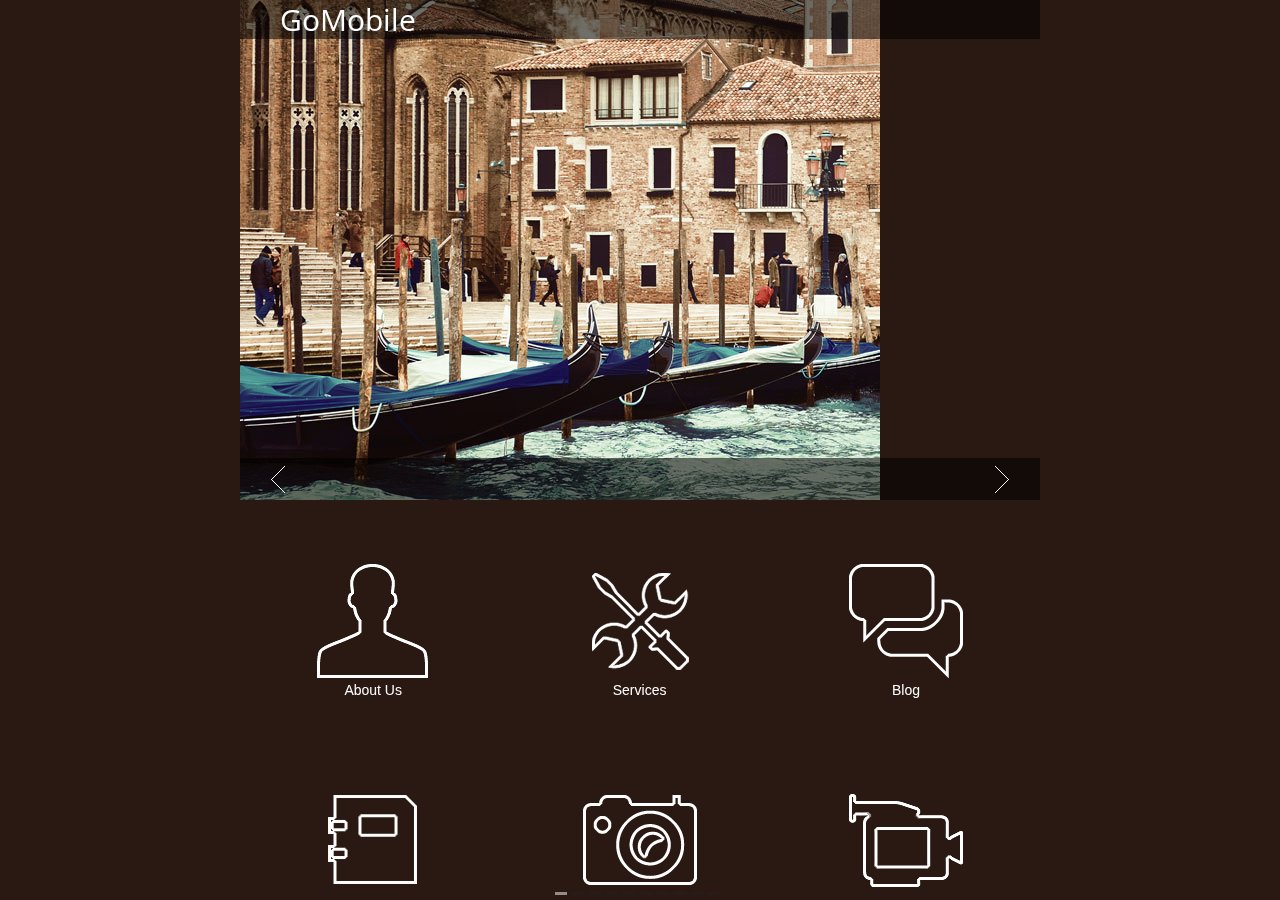
<file: index_slider.html>
<!DOCTYPE html PUBLIC "-//W3C//DTD XHTML 1.0 Transitional//EN" "http://www.w3.org/TR/xhtml1/DTD/xhtml1-transitional.dtd">
<html xmlns="http://www.w3.org/1999/xhtml">

<!-- Mirrored from famousthemes.com/gomobile/index_slider.html by HTTrack Website Copier/3.x [XR&CO'2013], Fri, 06 Mar 2015 13:33:56 GMT -->
<head>
<meta http-equiv="Content-Type" content="text/html; charset=utf-8" />
<meta name="viewport" content="width=device-width, initial-scale=1, maximum-scale=1" />
<meta name="apple-mobile-web-app-capable" content="yes" />
<meta name="apple-mobile-web-app-status-bar-style" content="black" />
<link rel="apple-touch-icon" href="images/apple-touch-icon.png" />
<link rel="apple-touch-startup-image" href="images/apple-touch-startup-image-320x460.png" />
<meta name="author" content="FamousThemes" />
<meta name="description" content="GoMobile - A next generation web app theme" />
<meta name="keywords" content="mobile web app, mobile template, mobile design, mobile app design, mobile app theme, mobile wordpress theme, my mobile app" />
<title>GoMobile - A next generation web app theme</title>
<link type="text/css" rel="stylesheet" href="css/style.css"/>
<link type="text/css" rel="stylesheet" href="colors/slider/slider.css"/>
<link type="text/css" rel="stylesheet" href="css/idangerous.swiper.css"/>
<link type="text/css" rel="stylesheet" href="css/swipebox.css"/>
<link href='http://fonts.googleapis.com/css?family=Open+Sans:300' rel='stylesheet' type='text/css'/>
<script type="text/javascript" src="js/jquery-1.10.1.min.js"></script>
<script src="js/jquery.validate.min.js" type="text/javascript"></script>
</head>
<body>
  <div id="header">
      <div class="gohome radius20"><a href="#"><img src="images/icons_contour/home.png" alt="" title="" /></a></div>
      <div class="gomenu radius20"><a href="#" onclick="swiperParent.swipeTo(9);"><img src="images/icons_contour/contact.png" alt="" title="" /></a></div>
  </div>
  <div class="swiper-container swiper-parent">
    <div class="swiper-wrapper">
    
      <!--Menu page-->
      <div class="swiper-slide sliderbg_menu">
          <div class="swiper-container swiper-nested">
                   <div class="swiper-wrapper">
                        <div class="swiper-slide">
                                  <div class="slide-inner">
                                        
                                        <div class="logo"><a href="#">GoMobile</a></div>
                                        
                                        <div class="flexslider">
                                        <ul class="slides">
                                            <li><img src="colors/slider/images/slide1.jpg" alt="" title=""/></li>
                                            <li><img src="colors/slider/images/slide2.jpg" alt="" title=""/></li>
                                            <li><img src="colors/slider/images/slide3.jpg" alt="" title=""/></li>
                                        </ul>
                                      </div>
                                        
                                        <div class="menu">
                                        <ul>
                                        <li><a href="#" onclick="swiperParent.swipeTo(1);"><img src="images/icons_contour/about.png" alt="" title="" /><span>About Us</span></a></li>
                                        <li><a href="#" onclick="swiperParent.swipeTo(2);"><img src="images/icons_contour/tools.png" alt="" title="" /><span>Services</span></a></li>
                                        <li><a href="#" onclick="swiperParent.swipeTo(3);"><img src="images/icons_contour/blog.png" alt="" title="" /><span>Blog</span></a></li>
                                        <li><a href="#" onclick="swiperParent.swipeTo(4);"><img src="images/icons_contour/docs.png" alt="" title="" /><span>Portfolio</span></a></li>
                                        <li><a href="#" onclick="swiperParent.swipeTo(5);"><img src="images/icons_contour/photos.png" alt="" title="" /><span>Gallery</span></a></li>
                                        <li><a href="#" onclick="swiperParent.swipeTo(6);"><img src="images/icons_contour/videos.png" alt="" title="" /><span>Videos</span></a></li>
                                        <li><a href="#" onclick="swiperParent.swipeTo(7);"><img src="images/icons_contour/clients.png" alt="" title="" /><span>Clients</span></a></li>
                                        <li><a href="#" onclick="swiperParent.swipeTo(8);"><img src="images/icons_contour/twitter.png" alt="" title="" /><span>Twitter</span></a></li>
                                        <li><a href="#" onclick="swiperParent.swipeTo(9);"><img src="images/icons_contour/contact.png" alt="" title="" /><span>Contact</span></a></li>
                                        </ul>
                                        <div class="clearfix"></div>
                                        </div>
                                 </div>
                         </div>
                   </div>
                  <div class="swiper-scrollbar"></div>
          </div> 
      </div>
      
      <!--Page 1 content-->
      <div class="swiper-slide sliderbg">
      <div class="swiper-container swiper-nested">
               <div class="swiper-wrapper">
                    <div class="swiper-slide">
                              <div class="slide-inner">
                                        <div class="pages_container">
                                        <h2 class="page_title">About Us</h2>
                                        <div class="image_single"><img src="images/page_photo.jpg" alt="" title="" border="0" /></div>
                                        <div class="image_caption yellow yellow_borderbottom">Image title</div>
                                        <h3>Imagination is our power</h3>
                                        <blockquote>Design is the fundamental soul of a human-made creation that ends up expressing itself in successive outer layers of the product or service. <span class="quote_author">-Steve Jobs</span></blockquote>
                                        
                                        <h3>Just a simple listing</h3>
                                        <ul class="listing">
                                        <li>Proin dignissim risus ut quam aliquam dignissim.</li>
                                        <li>Nunc erat eros, cursus et commodo vitae, pulvinar ac libero.</li>
                                        <li>In erat elit, bibendum vitae commodo vitae, bibendum non justo.</li>
                                        </ul>
                                        <h3>A more detailed listing</h3>
                                        <ul class="listing_detailed">
                                        <li><a href="#">Proin dignissim risus</a></li>
                                        <li><a href="#">Nunc erat eros, cursus et</a></li>
                                        <li><a href="#">In erat elit, bibendum</a></li>
                                        </ul>
                                        
                                        <h2>Toggle styles</h2>
        
                                        <div class="toogle_wrap">
                                            <div class="trigger"><a href="#">toggle with text</a></div>
                                
                                            <div class="toggle_container">
                                            <p>
                                        Lorem ipsum <a href="#">dolor sit amet</a>, consectetur adipisicing elit, sed do eiusmod tempor incididunt ut labore et dolore magna aliqua. Ut enim ad minim veniam, quis nostrud exercitation ullamco laboris nisi ut aliquip ex ea commodo consequat.
                                            </p>
                                            </div>
                                        </div>
        
                                        <div class="toogle_wrap">
                                            <div class="trigger"><a href="#">toggle with lists</a></div>
                                
                                            <div class="toggle_container">
                                            <ul class="listing_detailed">
                                            <li>Consectetur adipisicing elit sed</li>
                                            <li>Sed do eiusmod tempor incididunt</li>
                                            <li>Ut enim ad minim veniam</li>
                                            </ul>
                                            </div>
                                        </div> 
        
                                        <h2>Some flexible <span class="tag">tabs</span></h2>
                                        
                                        <ul id="tabsmenu" class="tabsmenu">
                                            <li class="active"><a href="#tab1">Text tab</a></li>
                                            <li><a href="#tab2">Listing tab</a></li>
                                            <li><a href="#tab3">Quote tab</a></li>
                                        </ul>
                                        <div id="tab1" class="tabcontent">
                                            <h4>Simple text title</h4>
                                            <p>
                                        Lorem ipsum dolor sit amet, consectetur adipisicing elit, sed do eiusmod tempor incididunt ut labore et dolore magna aliqua. Ut enim ad minim veniam, quis nostrud exercitation ullamco laboris nisi ut aliquip ex ea commodo consequat.
                                            </p>
                                        </div>
                                        <div id="tab2" class="tabcontent">
                                            <h4>Listing title</h4>
                                            <ul class="listing">
                                            <li>Consectetur adipisicing elit sed</li>
                                            <li>Sed do eiusmod tempor incididunt</li>
                                            <li>Ut enim ad minim veniam</li>
                                            </ul>
                                        </div>
                                
                                        <div id="tab3" class="tabcontent">
                                            <h4>Quote title</h4>
                                            <blockquote>Design is the fundamental soul of a human-made creation that ends up expressing itself in successive outer layers of the product or service. <span class="quote_author">-Steve Jobs</span></blockquote>
                                        </div>       
                                        
                                        <h2>Some buttons styles</h2>
                                        <a href="#" class="button_12 purple">Button 1/2</a>  <a href="#" class="button_12 blue">Button 1/2</a>
                                        <a href="#" class="button_12 red">Button 1/2</a>  <a href="#" class="button_12 orange">Button 1/2</a> 
                                        <a href="#" class="button_12 black">Button 1/2</a>  <a href="#" class="button_12 gray">Button 1/2</a>  
                                        <a href="#" class="button_11 yellow">Full width button</a>
                                        
                                        <div class="clearfix"></div>
      									<div class="scrolltop radius20"><a href="#"><img src="images/icons_contour/top.png" alt="Go on top" title="Go on top" /></a></div>
                                        </div>
                                        <!--End of page container-->
                              </div>
                    </div>
              </div>
              <div class="swiper-scrollbar"></div>
     </div>
     </div>
      
      <!--Page 2 content-->
      <div class="swiper-slide sliderbg">
      <div class="swiper-container swiper-nested">
               <div class="swiper-wrapper">
                    <div class="swiper-slide">
                              <div class="slide-inner">
                                        <div class="pages_container">
                                        <h2 class="page_title">Our motto</h2>
                                        <blockquote>Design is the fundamental soul of a human-made creation that ends up expressing itself in successive outer layers of the product or service. <span class="quote_author">-Steve Jobs</span></blockquote>
                                        
                                        <h3>Our main services</h3>
                                        <div class="service_box">
                                          <div class="services_icon"><img src="images/icons_contour/services.png" alt="" title="" /></div>
                                          <div class="service_content">
                                          <h4>Web development</h4>
                                              <p>Lorem ipsum dolor sit <a href="#">amet consectetur</a> adipisicing elit, <strong>sed do eiusmod</strong> tempor</p>
                                          </div>
                                        </div>
                                        <div class="service_box">
                                          <div class="services_icon"><img src="images/icons_contour/layout.png" alt="" title="" /></div>
                                          <div class="service_content">
                                          <h4>Layout design</h4>
                                          <p>Cras <strong>vestibulum</strong> <a href="#">justo eget lorem</a> semper ac facilisis nulla porta</p>
                                          </div>
                                        </div>  
                                        <div class="service_box">
                                          <div class="services_icon"><img src="images/icons_contour/pencil.png" alt="" title="" /></div>
                                          <div class="service_content">
                                          <h4>Drawing</h4>
                                          <p>Lorem ipsum dolor sit amet, consectetur adipisicing elit, sed do eiusmod tempor</p>
                                          </div>
                                        </div>
                                        <div class="service_box">
                                          <div class="services_icon"><img src="images/icons_contour/code.png" alt="" title="" /></div>
                                          <div class="service_content">
                                          <h4>Programming</h4>
                                          <p>Lorem ipsum dolor sit amet, <a href="#"><strong>consectetur adipisicing elit</strong></a>, sed do eiusmod tempor</p>
                                          </div>
                                        </div>                                     
                                        <div class="service_box">
                                          <div class="services_icon"><img src="images/icons_contour/travel.png" alt="" title="" /></div>
                                          <div class="service_content">
                                          <h4>Custom work</h4>
                                          <p>Lorem ipsum dolor sit <a href="#">amet consectetur</a> adipisicing elit, <strong>sed do eiusmod</strong> tempor</p>
                                          </div>
                                        </div>
                                        <div class="service_box">
                                          <div class="services_icon"><img src="images/icons_contour/security.png" alt="" title="" /></div>
                                          <div class="service_content">
                                          <h4>Security</h4>
                                          <p>Lorem ipsum dolor sit amet, consectetur adipisicing elit, sed do eiusmod tempor</p>
                                          </div>
                                        </div>
                                        
                                        <h3>Prices</h3>
                                        
                                        <ul class="responsive_table">
                                             <li class="table_row">
                                                <div class="table_section_small">Nr</div>
                                                <div class="table_section">Service</div>
                                                <div class="table_section">Price</div> 
                                             </li>
                                             <li class="table_row">
                                                <div class="table_section_small">01</div>
                                                <div class="table_section">Web development</div>
                                                <div class="table_section">1200$</div> 
                                             </li>
                                             <li class="table_row">
                                                <div class="table_section_small">02</div>
                                                <div class="table_section">Drawing</div>
                                                <div class="table_section">600$</div> 
                                             </li>
                                             <li class="table_row">
                                                <div class="table_section_small">03</div>
                                                <div class="table_section">Custom work</div>
                                                <div class="table_section">500$</div> 
                                             </li>
                                             <li class="table_row">
                                                <div class="table_section_small">04</div>
                                                <div class="table_section">Layout design</div>
                                                <div class="table_section">800$</div> 
                                             </li>
                                             <li class="table_row">
                                                <div class="table_section_small">05</div>
                                                <div class="table_section">Security</div>
                                                <div class="table_section">650$</div> 
                                             </li>
                                        </ul>
                                        
                                        <div class="clearfix"></div>
      <div class="scrolltop radius20"><a href="#"><img src="images/icons_contour/top.png" alt="Go on top" title="Go on top" /></a></div>
                                        </div>
                                        <!--End of page container-->
                              </div>
                    </div>
              </div>
              <div class="swiper-scrollbar"></div>
     </div>
     </div>
     
      <!--Page 3 content-->
      <div class="swiper-slide sliderbg">
      <div class="swiper-container swiper-nested">
               <div class="swiper-wrapper">
                    <div class="swiper-slide">
                              <div class="slide-inner">
                                        <div class="pages_container">
                                        <div class="posts_archive_page">
                                        <h2 class="page_title">Blog</h2>
                                                <div class="toogle_wrap_blog">
                                                    <div class="trigger_blog"><a href="#">blog categories</a></div>
                                                        <div class="toggle_container_blog">
                                                            <ul class="listing_detailed">
                                                            <li><a href="#">webdesign work</a></li>
                                                            <li><a href="#">painted illustrations</a></li>
                                                            <li><a href="#">programming and javascript</a></li>
                                                            </ul>
                                                        </div>
                                                </div>
                                               
                                                <ul class="posts">
                                                <li class="post" id="postid1">
                                                     <a href="#" class="post_more"></a>                     
                                                     <div class="post_right_reveal">
                                                     <h4><a href="#">Lorem ipsum dolor sit amet, consectetur adipiscing elit...</a></h4>
                                                     </div>
                                                     <div class="post_right_unreveal">
                                                     Posted in <a href="#">blog category</a>
                                                     <span class="post_comments">25 Comments</span>
                                                     <a href="#" class="post_readmore">read more</a>
                                                     </div> 

                                                    <div class="post_left">
                                                        <span class="day">23</span>
                                                        <span class="month">june</span>
                                                    </div>

                                                </li>
                                                <li class="post" id="postid2">
                                                     <a href="#" class="post_more"></a>
                                                     <div class="post_right_reveal">
                                                     <h4><a href="#">Cras vestibulum justo eget lorem semper ac facilisis nulla porta...</a></h4>
                                                     </div>
                                                     <div class="post_right_unreveal">
                                                     Posted in <a href="#">programming</a>
                                                     <span class="post_comments">18 Comments</span>
                                                     <a href="#" class="post_readmore">read more</a>
                                                     </div> 
                                                   
                                                    <div class="post_left">
                                                        <span class="day">18</span>
                                                        <span class="month">sept</span>
                                                    </div>
                                                </li>
                                                <li class="post" id="postid3">
                                                     <a href="#" class="post_more"></a>                     
                                                     <div class="post_right_reveal">
                                                     <h4><a href="#">Nam velit sapien, eleifend in tempus volutpat, posuere ullamcorper augue...</a></h4>
                                                     </div>
                                                     <div class="post_right_unreveal">
                                                     Posted in <a href="#">blog category</a>
                                                     <span class="post_comments">11 Comments</span>
                                                     <a href="#" class="post_readmore">read more</a>
                                                     </div> 

                                                    <div class="post_left">
                                                        <span class="day">09</span>
                                                        <span class="month">dec</span>
                                                    </div>

                                                </li>
                                                <li class="post" id="postid4">
                                                     <a href="#" class="post_more"></a>
                                                     <div class="post_right_reveal">
                                                     <h4><a href="#">Cras vestibulum justo eget lorem semper ac facilisis nulla porta...</a></h4>
                                                     </div>
                                                     <div class="post_right_unreveal">
                                                     Posted in <a href="#">programming</a>
                                                     <span class="post_comments">06 Comments</span>
                                                     <a href="#" class="post_readmore">read more</a>
                                                     </div> 
                                                   
                                                    <div class="post_left">
                                                        <span class="day">12</span>
                                                        <span class="month">mart</span>
                                                    </div>
                                                </li>
                                                <li class="post" id="postid5">
                                                     <a href="#" class="post_more"></a>
                                                     <div class="post_right_reveal">
                                                     <h4><a href="#">Cras vestibulum justo eget lorem semper ac facilisis nulla porta...</a></h4>
                                                     </div>
                                                     <div class="post_right_unreveal">
                                                     Posted in <a href="#">programming</a>
                                                     <span class="post_comments">18 Comments</span>
                                                     <a href="#" class="post_readmore">read more</a>
                                                     </div> 
                                                   
                                                    <div class="post_left">
                                                        <span class="day">18</span>
                                                        <span class="month">sept</span>
                                                    </div>
                                                </li>
                                                </ul>
                                                <div id="loadMore" class="radius8">Load more posts</div> 
                                                <div id="showLess" class="radius8">No more posts</div>
                                                </div> <!--End of posts archive page-->
                                                
                                               
                                                <ul class="post_details_page">
                                                <li id="postid1">
                                                <a class="backtoblog">back to blog</a>
                                                    <h2 class="post_title">Lorem ipsum dolor sit amet, consectetur adipiscing elit</h2>
                                                    <div class="image_single"><img src="images/page_photo.jpg" alt="" title="" border="0" /></div>
                                                    <div class="image_caption yellow">Image title</div>
                                                    <h3>Imagination is our power</h3>
                                                    <p>Lorem ipsum dolor sit amet, consectetur adipiscing elit. Nam velit sapien, eleifend in tempus volutpat, posuere ullamcorper augue. Proin dignissim risus ut quam aliquam dignissim. In erat elit, bibendum vitae commodo vitae, bibendum non justo.<br /><br /> Nunc erat eros, cursus et commodo vitae, pulvinar ac libero. Nullam et scelerisque erat. Cras vestibulum justo eget lorem semper ac facilisis nulla porta.</p>
                                                    <h3>Comments</h3>
                                                        <div class="comment_row">
                                                            <div class="comm_avatar"><img src="images/avatar.jpg" alt="" title="" border="0" /></div>
                                                            <div class="comm_content"><p>Lorem ipsum dolor sit amet, consectetur adipiscing elit. Nam velit sapien, eleifend in by <a href="#">comment author</a></p></div>
                                                        </div>
                                                        <div class="comment_row">
                                                            <div class="comm_avatar"><img src="images/avatar.jpg" alt="" title="" border="0" /></div>
                                                            <div class="comm_content"><p>Nullam et scelerisque erat. Cras vestibulum justo eget lorem semper ac facilisis nulla porta by <a href="#">comment author</a></p></div>
                                                        </div>
                                                    <h3>Leave a comment</h3>
                                                        <div class="form">
                                                        <form action="#">
                                                        <label>Name:</label>
                                                        <input type="text" class="form_input" />
                                                        <label>Email:</label>
                                                        <input type="text" class="form_input" />
                                                        <label>Comment:</label>
                                                        <textarea class="form_textarea" rows="" cols=""></textarea>
                                                        
                                                        <input type="submit" class="form_submit yellow" value="Submit" />
                                                        </form>
                                                        </div>
                                                  </li> 
                                                  <li id="postid2">
                                                <a class="backtoblog">back to blog</a>
                                                    <h2 class="post_title">Cras vestibulum justo eget lorem semper ac facilisis nulla porta</h2>
                                                    <div class="image_single"><img src="images/page_photo.jpg" alt="" title="" border="0" /></div>
                                                    <div class="image_caption yellow">Image title</div>
                                                    <h3>Imagination is our power</h3>
                                                    <p>Lorem ipsum dolor sit amet, consectetur adipiscing elit. Nam velit sapien, eleifend in tempus volutpat, posuere ullamcorper augue. Proin dignissim risus ut quam aliquam dignissim. In erat elit, bibendum vitae commodo vitae, bibendum non justo.<br /><br /> Nunc erat eros, cursus et commodo vitae, pulvinar ac libero. Nullam et scelerisque erat. Cras vestibulum justo eget lorem semper ac facilisis nulla porta.</p>
                                                    <h3>Comments</h3>
                                                        <div class="comment_row">
                                                            <div class="comm_avatar"><img src="images/avatar.jpg" alt="" title="" border="0" /></div>
                                                            <div class="comm_content"><p>Lorem ipsum dolor sit amet, consectetur adipiscing elit. Nam velit sapien, eleifend in by <a href="#">comment author</a></p></div>
                                                        </div>
                                                    <h3>Leave a comment</h3>
                                                        <div class="form">
                                                        <form action="#">
                                                        <label>Name:</label>
                                                        <input type="text" class="form_input" />
                                                        <label>Email:</label>
                                                        <input type="text" class="form_input" />
                                                        <label>Comment:</label>
                                                        <textarea class="form_textarea" rows="" cols=""></textarea>
                                                        
                                                        <input type="submit" class="form_submit yellow" value="Submit" />
                                                        </form>
                                                        </div>
                                                  </li>
                                                  <li id="postid3">
                                                <a class="backtoblog">back to blog</a>
                                                    <h2 class="post_title">Nam velit sapien, eleifend in tempus volutpat, posuere ullamcorper augue</h2>
                                                    <div class="image_single"><img src="images/page_photo.jpg" alt="" title="" border="0" /></div>
                                                    <div class="image_caption yellow">Image title</div>
                                                    <h3>Imagination is our power</h3>
                                                    <p>Lorem ipsum dolor sit amet, consectetur adipiscing elit. Nam velit sapien, eleifend in tempus volutpat, posuere ullamcorper augue. Proin dignissim risus ut quam aliquam dignissim. In erat elit, bibendum vitae commodo vitae, bibendum non justo.<br /><br /> Nunc erat eros, cursus et commodo vitae, pulvinar ac libero. Nullam et scelerisque erat. Cras vestibulum justo eget lorem semper ac facilisis nulla porta.</p>
                                                    <h3>Comments</h3>
                                                        <div class="comment_row">
                                                            <div class="comm_avatar"><img src="images/avatar.jpg" alt="" title="" border="0" /></div>
                                                            <div class="comm_content"><p>Lorem ipsum dolor sit amet, consectetur adipiscing elit. Nam velit sapien, eleifend in by <a href="#">comment author</a></p></div>
                                                        </div>
                                                    <h3>Leave a comment</h3>
                                                        <div class="form">
                                                        <form action="#">
                                                        <label>Name:</label>
                                                        <input type="text" class="form_input" />
                                                        <label>Email:</label>
                                                        <input type="text" class="form_input" />
                                                        <label>Comment:</label>
                                                        <textarea class="form_textarea" rows="" cols=""></textarea>
                                                        
                                                        <input type="submit" class="form_submit yellow" value="Submit" />
                                                        </form>
                                                        </div>
                                                  </li> 
                                                  <li id="postid4">
                                                <a class="backtoblog">back to blog</a>
                                                    <h2 class="post_title">Cras vestibulum justo eget lorem semper ac facilisis nulla porta</h2>
                                                    <div class="image_single"><img src="images/page_photo.jpg" alt="" title="" border="0" /></div>
                                                    <div class="image_caption yellow">Image title</div>
                                                    <h3>Imagination is our power</h3>
                                                    <p>Lorem ipsum dolor sit amet, consectetur adipiscing elit. Nam velit sapien, eleifend in tempus volutpat, posuere ullamcorper augue. Proin dignissim risus ut quam aliquam dignissim. In erat elit, bibendum vitae commodo vitae, bibendum non justo.<br /><br /> Nunc erat eros, cursus et commodo vitae, pulvinar ac libero. Nullam et scelerisque erat. Cras vestibulum justo eget lorem semper ac facilisis nulla porta.</p>
                                                    <h3>Comments</h3>
                                                        <div class="comment_row">
                                                            <div class="comm_avatar"><img src="images/avatar.jpg" alt="" title="" border="0" /></div>
                                                            <div class="comm_content"><p>Lorem ipsum dolor sit amet, consectetur adipiscing elit. Nam velit sapien, eleifend in by <a href="#">comment author</a></p></div>
                                                        </div>
                                                    <h3>Leave a comment</h3>
                                                        <div class="form">
                                                        <form action="#">
                                                        <label>Name:</label>
                                                        <input type="text" class="form_input" />
                                                        <label>Email:</label>
                                                        <input type="text" class="form_input" />
                                                        <label>Comment:</label>
                                                        <textarea class="form_textarea" rows="" cols=""></textarea>
                                                        
                                                        <input type="submit" class="form_submit yellow" value="Submit" />
                                                        </form>
                                                        </div>
                                                  </li>
                                                  <li id="postid5">
                                                <a class="backtoblog">back to blog</a>
                                                    <h2 class="post_title">Cras vestibulum justo eget lorem semper ac facilisis nulla porta</h2>
                                                    <div class="image_single"><img src="images/page_photo.jpg" alt="" title="" border="0" /></div>
                                                    <div class="image_caption yellow">Image title</div>
                                                    <h3>Imagination is our power</h3>
                                                    <p>Lorem ipsum dolor sit amet, consectetur adipiscing elit. Nam velit sapien, eleifend in tempus volutpat, posuere ullamcorper augue. Proin dignissim risus ut quam aliquam dignissim. In erat elit, bibendum vitae commodo vitae, bibendum non justo.<br /><br /> Nunc erat eros, cursus et commodo vitae, pulvinar ac libero. Nullam et scelerisque erat. Cras vestibulum justo eget lorem semper ac facilisis nulla porta.</p>
                                                    <h3>Comments</h3>
                                                        <div class="comment_row">
                                                            <div class="comm_avatar"><img src="images/avatar.jpg" alt="" title="" border="0" /></div>
                                                            <div class="comm_content"><p>Lorem ipsum dolor sit amet, consectetur adipiscing elit. Nam velit sapien, eleifend in by <a href="#">comment author</a></p></div>
                                                        </div>
                                                    <h3>Leave a comment</h3>
                                                        <div class="form">
                                                        <form action="#">
                                                        <label>Name:</label>
                                                        <input type="text" class="form_input" />
                                                        <label>Email:</label>
                                                        <input type="text" class="form_input" />
                                                        <label>Comment:</label>
                                                        <textarea class="form_textarea" rows="" cols=""></textarea>
                                                        
                                                        <input type="submit" class="form_submit yellow" value="Submit" />
                                                        </form>
                                                        </div>
                                                  </li>
                                                </ul>
                                               
 										<div class="scrolltop radius20"><a href="#"><img src="images/icons_contour/top.png" alt="Go on top" title="Go on top" /></a></div>
                                        </div>
                                        <!--End of page container-->
                              </div>
                    </div>
              </div>
              <div class="swiper-scrollbar"></div>
     </div>
     </div>

     <!--Page 4 content-->
      <div class="swiper-slide sliderbg">
      <div class="swiper-container swiper-nested">
               <div class="swiper-wrapper">
                    <div class="swiper-slide">
                              <div class="slide-inner">
                                        <div class="pages_container">
                                        <h2 class="page_title">Portfolio</h2>
                                        <div class="toogle_wrap">
                                            <div class="trigger"><a href="#">portfolio categories</a></div>
                                            <div class="toggle_container">
                                            <ul class="listing_detailed">
                                            <li><a href="#">webdesign work</a></li>
                                            <li><a href="#">painted illustrations</a></li>
                                            <li><a href="#">programming and javascript</a></li>
                                            </ul>
                                            </div>
                                        </div>
                                        <div class="portfolio_item">
                                             <div class="portfolio_image"><a rel="gallery-1" href="images/portfolio_thumb.jpg" class="swipebox" title="Webdesign work"><img src="images/portfolio_thumb.jpg" alt="" title="" border="0" /></a></div>
                                                 <div class="portfolio_details">
                                                 <h4>Webdesign work</h4>
                                                 <p>Nullam et scelerisque erat. Cras vestibulum justo...</p>
                                                 <a rel="gallery-2" href="images/portfolio_thumb.jpg" class="swipebox view_details" title="Webdesign work">view details</a>
                                                 </div>
                                        </div>
                                        <div class="portfolio_item">
                                             <div class="portfolio_image"><a rel="gallery-1" href="images/portfolio_thumb2.jpg" class="swipebox" title="Webdesign work"><img src="images/portfolio_thumb2.jpg" alt="" title="" border="0" /></a></div>
                                                 <div class="portfolio_details">
                                                 <h4>Mobile development</h4>
                                                 <p>Cras vestibulum justo eget lorem semper ac facilisis...</p>
                                                 <a rel="gallery-2" href="images/portfolio_thumb2.jpg" class="swipebox view_details" title="Webdesign work">view details</a>
                                                 </div>
                                        </div>
                                        <div class="portfolio_item">
                                             <div class="portfolio_image"><a rel="gallery-1" href="images/portfolio_thumb3.jpg" class="swipebox" title="Webdesign work"><img src="images/portfolio_thumb3.jpg" alt="" title="" border="0" /></a></div>
                                                 <div class="portfolio_details">
                                                 <h4>Applications</h4>
                                                 <p>Sed ut felis non arcu pulvinar molestie....</p>
                                                 <a rel="gallery-2" href="images/portfolio_thumb3.jpg" class="swipebox view_details" title="Webdesign work">view details</a>
                                                 </div>
                                        </div>
                                        <div class="clearfix"></div>
                                        
                                        <h3>Portfolio with round images</h3>
                                        <div class="portfolio_item">
                                             <div class="portfolio_image_round"><a rel="gallery-1" href="images/portfolio_thumb.jpg" class="swipebox" title="Webdesign work"><img src="images/portfolio_thumb.jpg" alt="" title="" border="0" /></a></div>
                                                 <div class="portfolio_details">
                                                 <h4>Webdesign work</h4>
                                                 <p>Nullam et scelerisque erat. Cras vestibulum justo...</p>
                                                 <a rel="gallery-2" href="images/portfolio_thumb.jpg" class="swipebox view_details" title="Webdesign work">view details</a>
                                                 </div>
                                        </div>
                                         <div class="portfolio_item">
                                             <div class="portfolio_image_round"><a rel="gallery-1" href="images/portfolio_thumb2.jpg" class="swipebox" title="Webdesign work"><img src="images/portfolio_thumb2.jpg" alt="" title="" border="0" /></a></div>
                                                 <div class="portfolio_details">
                                                 <h4>Mobile development</h4>
                                                 <p>Cras vestibulum justo eget lorem semper ac facilisis...</p>
                                                 <a rel="gallery-2" href="images/portfolio_thumb2.jpg" class="swipebox view_details" title="Webdesign work">view details</a>
                                                 </div>
                                        </div>
                                        <div class="portfolio_item">
                                             <div class="portfolio_image_round"><a rel="gallery-1" href="images/portfolio_thumb3.jpg" class="swipebox" title="Webdesign work"><img src="images/portfolio_thumb3.jpg" alt="" title="" border="0" /></a></div>
                                                 <div class="portfolio_details">
                                                 <h4>Applications</h4>
                                                 <p>Sed ut felis non arcu pulvinar molestie....</p>
                                                 <a rel="gallery-2" href="images/portfolio_thumb3.jpg" class="swipebox view_details" title="Webdesign work">view details</a>
                                                 </div>
                                        </div>
                                           
                                        <div class="clearfix"></div>
      									<div class="scrolltop radius20"><a href="#"><img src="images/icons_contour/top.png" alt="Go on top" title="Go on top" /></a></div>
                                        </div>
                                        <!--End of page container-->
                              </div>
                    </div>
              </div>
              <div class="swiper-scrollbar"></div>
     </div>
     </div>
     
      <!--Page 5 content-->
      <div class="swiper-slide sliderbg">
      <div class="swiper-container swiper-nested">
               <div class="swiper-wrapper">
                    <div class="swiper-slide">
                              <div class="slide-inner">
                                        <div class="pages_container">
                                        <h2 class="page_title">Photo Gallery 1/3</h2>
                                            <ul class="photo_gallery_13">
                                            <li><a rel="gallery-3" href="images/photos/photo1.jpg" title="Photo title" class="swipebox"><img src="images/photos/photo1.jpg" alt="image"/></a></li>
                                            <li><a rel="gallery-3" href="images/photos/photo2.jpg" title="Photo title" class="swipebox"><img src="images/photos/photo2.jpg" alt="image"/></a></li>
                                            <li><a rel="gallery-3" href="images/photos/photo3.jpg" title="Photo title" class="swipebox"><img src="images/photos/photo3.jpg" alt="image"/></a></li>
                                            <li><a rel="gallery-3" href="images/photos/photo4.jpg" title="Photo title" class="swipebox"><img src="images/photos/photo4.jpg" alt="image"/></a></li>
                                            <li><a rel="gallery-3" href="images/photos/photo5.jpg" title="Photo title" class="swipebox"><img src="images/photos/photo5.jpg" alt="image"/></a></li>
                                            <li><a rel="gallery-3" href="images/photos/photo6.jpg" title="Photo title" class="swipebox"><img src="images/photos/photo6.jpg" alt="image"/></a></li>
                                            </ul>
                                        <h2>Photo Gallery 1/2</h2>
                                            <ul class="photo_gallery_12">    
                                            <li><a rel="gallery-4" href="images/photos/photo7.jpg" title="Photo title" class="swipebox"><img src="images/photos/photo7.jpg" alt="image"/></a></li>
                                            <li><a rel="gallery-4" href="images/photos/photo8.jpg" title="Photo title" class="swipebox"><img src="images/photos/photo8.jpg" alt="image"/></a></li>
                                            <li><a rel="gallery-4" href="images/photos/photo9.jpg" title="Photo title" class="swipebox"><img src="images/photos/photo9.jpg" alt="image"/></a></li>
                                            <li><a rel="gallery-4" href="images/photos/photo10.jpg" title="Photo title" class="swipebox"><img src="images/photos/photo10.jpg" alt="image"/></a></li>
                                            
                                            </ul>
                                        <h2>Photo Gallery 1/1</h2>    
                                            <ul class="photo_gallery_11">
                                            <li><a rel="gallery-5" href="images/photos/photo11.jpg" title="Photo title" class="swipebox"><img src="images/photos/photo11.jpg" alt="image"/></a></li>
                                            </ul>
                                        <h2 class="page_title">Round corners 1/3</h2>
                                            <ul class="photo_gallery_13_round">
                                            <li><a rel="gallery-6" href="images/photos/photo1.jpg" title="Photo title" class="swipebox"><img src="images/photos/photo1.jpg" alt="image"/></a></li>
                                            <li><a rel="gallery-6" href="images/photos/photo2.jpg" title="Photo title" class="swipebox"><img src="images/photos/photo2.jpg" alt="image"/></a></li>
                                            <li><a rel="gallery-6" href="images/photos/photo3.jpg" title="Photo title" class="swipebox"><img src="images/photos/photo3.jpg" alt="image"/></a></li>
                                            <li><a rel="gallery-6" href="images/photos/photo4.jpg" title="Photo title" class="swipebox"><img src="images/photos/photo4.jpg" alt="image"/></a></li>
                                            <li><a rel="gallery-6" href="images/photos/photo5.jpg" title="Photo title" class="swipebox"><img src="images/photos/photo5.jpg" alt="image"/></a></li>
                                            <li><a rel="gallery-6" href="images/photos/photo6.jpg" title="Photo title" class="swipebox"><img src="images/photos/photo6.jpg" alt="image"/></a></li>
                                            </ul>
                                         <div class="clearfix"></div> 
     									 <div class="scrolltop radius20"><a href="#"><img src="images/icons_contour/top.png" alt="Go on top" title="Go on top" /></a></div>
                                        </div>
                                        <!--End of page container-->
                              </div>
                    </div>
              </div>
              <div class="swiper-scrollbar"></div>
     </div>
     </div>
      <!--Page 6 content-->
      <div class="swiper-slide sliderbg">
      <div class="swiper-container swiper-nested">
               <div class="swiper-wrapper">
                    <div class="swiper-slide">
                              <div class="slide-inner">
                                        <div class="pages_container">
                                        <h2 class="page_title">Our Videos</h2>
                                        <p>
                                        Just some responsive videos. You can add your video description here.
                                        </p>
                                            <div class="videocontainer radius6">
                                            <iframe width="400" height="150" src="http://www.youtube.com/embed/bwJWYlS-wnE" frameborder="0"></iframe>
                                            </div> 
                                        <h3>My Mobile Page V3</h3> 
                                            <div class="videocontainer radius6">
                                            <iframe width="400" height="150" src="http://www.youtube.com/embed/EhY58d4XLl8" frameborder="0"></iframe>
                                            </div>
                                        <h3>Photography style</h3> 
                                            <div class="videocontainer radius6">
                                            <iframe width="400" height="150" src="http://www.youtube.com/embed/BuAtapRfauM" frameborder="0"></iframe>
                                            </div>
      										<div class="scrolltop radius20"><a href="#"><img src="images/icons_contour/top.png" alt="Go on top" title="Go on top" /></a></div>
                                        </div>
                                        <!--End of page container-->
                              </div>
                    </div>
              </div>
              <div class="swiper-scrollbar"></div>
     </div>
     </div>
      <!--Page 7 content-->
      <div class="swiper-slide sliderbg">
      <div class="swiper-container swiper-nested">
               <div class="swiper-wrapper">
                    <div class="swiper-slide">
                              <div class="slide-inner">
                                        <div class="pages_container">
                                        <h2 class="page_title">Our Clients</h2>
                                       <div class="client_row"> 
                                        <div class="service_box">
                                          <div class="services_icon"><img src="images/icons_contour/clients.png" alt="" title="" /></div>
                                          <div class="service_content">
                                          <h4>Web company</h4>
                                          <p>Lorem ipsum dolor sit amet, <a href="#"><strong>consectetur adipisicing elit</strong></a>, sed do eiusmod tempor</p>
                                          </div>
                                        </div> 
                                        <h3>Things we done for this client:</h3>
                                        <ul class="listing">
                                        <li>Proin dignissim risus ut quam aliquam dignissim.</li>
                                        <li>Nunc erat eros, cursus et commodo vitae, pulvinar ac libero.</li>
                                        <li>In erat elit, bibendum vitae commodo vitae, bibendum non justo.</li>
                                        </ul> 
                                        <a href="#" class="button_12 green">See work</a>  <a href="#" class="button_12 blue">Client web</a> 
                                      </div>
                                      <div class="client_row">                                  
                                        <div class="service_box">
                                          <div class="services_icon"><img src="images/icons_contour/clients.png" alt="" title="" /></div>
                                          <div class="service_content">
                                          <h4>Design company</h4>
                                          <p>Lorem ipsum dolor sit <a href="#">amet consectetur</a> adipisicing elit, <strong>sed do eiusmod</strong> tempor</p>
                                          </div>
                                        </div>
                                        <h3>Things we done for this client:</h3>
                                        <ul class="listing">
                                        <li>Proin dignissim risus ut quam aliquam dignissim.</li>
                                        <li>Nunc erat eros, cursus et commodo vitae, pulvinar ac libero.</li>
                                        <li>In erat elit, bibendum vitae commodo vitae, bibendum non justo.</li>
                                        </ul>
                                        <a href="#" class="button_12 green">See work</a>  <a href="#" class="button_12 blue">Client web</a>  
                                      </div>
                                      
                                      
                                        <div class="clearfix"></div>
    					<div class="scrolltop radius20"><a href="#"><img src="images/icons_contour/top.png" alt="Go on top" title="Go on top" /></a></div>
                                        </div>
                                        <!--End of page container-->
                              </div>
                    </div>
              </div>
              <div class="swiper-scrollbar"></div>
     </div>
     </div>
      <!--Page 8 content-->
      <div class="swiper-slide sliderbg">
      <div class="swiper-container swiper-nested">
               <div class="swiper-wrapper">
                    <div class="swiper-slide">
                              <div class="slide-inner">
                                        <div class="pages_container">
                                        <h2 class="page_title">Latest Tweets</h2>
                                        <div class="tweet"></div>
                                        <a href="#" class="button_11 darkblue">Follow Us!</a>
                                        <div class="clearfix"></div>
										<div class="scrolltop radius20"><a href="#"><img src="images/icons_contour/top.png" alt="Go on top" title="Go on top" /></a></div>
                                        </div>
                                        <!--End of page container-->
                              </div>
                    </div>
              </div>
              <div class="swiper-scrollbar"></div>
     </div>
     </div>
      <!--Page 9 content-->
      <div class="swiper-slide sliderbg">
      <div class="swiper-container swiper-nested">
               <div class="swiper-wrapper">
                    <div class="swiper-slide">
                              <div class="slide-inner">
                                        <div class="pages_container">
                                        
                                        <h2 class="page_title">Get in touch</h2>
                                            <h2 id="Note"></h2>
                                            <div class="form">
                                            <form class="cmxform" id="CommentForm" method="post" action="#">
                                            <label>Name:</label>
                                            <input type="text" name="ContactName" id="ContactName" value="" class="form_input required" />
                                            <label>Email:</label>
                                            <input type="text" name="ContactEmail" id="ContactEmail" value="" class="form_input required email" />
                                            <label>Message:</label>
                                            <textarea name="ContactComment" id="ContactComment" class="form_textarea textarea required" rows="" cols=""></textarea>
                                            <input type="submit" name="submit" class="form_submit yellow" id="submit" value="Send" />
                                            <input class="" type="hidden" name="to"  value="youremaill@yourwebsiteee.com" />
                                            <input class="" type="hidden" name="subject" value="Contacf form message" />
                                            <label id="loader" style="display:none;"><img src="images/loader.gif" alt="Loading..." id="LoadingGraphic" /></label>
                                            </form>
                                            </div>

                                            
                                       <h2>Let's socialize</h2>     
                                            <ul class="social">
                                            <li class="social_facebook"><a href="#"><img src="images/icons_contour/social/facebook.png" alt="" title="" border="0" /></a></li>
                                            <li class="social_twitter"><a href="#"><img src="images/icons_contour/social/twitter.png" alt="" title="" border="0" /></a></li>
                                            <li class="social_google"><a href="#"><img src="images/icons_contour/social/google.png" alt="" title="" border="0" /></a></li>
                                            <li class="social_pinterest"><a href="#"><img src="images/icons_contour/social/pinterest.png" alt="" title="" border="0" /></a></li>
                                            <li class="social_flickr"><a href="#"><img src="images/icons_contour/social/flickr.png" alt="" title="" border="0" /></a></li>
                                            <li class="social_digg"><a href="#"><img src="images/icons_contour/social/digg.png" alt="" title="" border="0" /></a></li>
                                            </ul>
                                        <h2>Give Us a call</h2>    
                                        <a href="tel:123 456 789" class="call_button">Click To Call Now!</a>
                                        <a href="http://maps.google.com/maps?q=houston+usa&amp;hl=ro&amp;sll=37.0625,-95.677068&amp;sspn=53.961216,114.169922&amp;hnear=Houston,+Harris,+Texas&amp;t=m&amp;z=5" class="map_button">View our location</a>  

                                        <div class="clearfix"></div>
                                        <div class="scrolltop radius20"><a href="#"><img src="images/icons_contour/top.png" alt="Go on top" title="Go on top" /></a></div>    
                                        </div>
                                        <!--End of page container-->
                              </div>
                    </div>
              </div>
              <div class="swiper-scrollbar"></div>
     </div>
     </div>
       
     <!--End of pages--> 

    </div>
    <div class="pagination"></div>
  </div>
<script type="text/javascript" src="js/jquery.swipebox.js"></script>
<script type="text/javascript" src="js/idangerous.swiper-2.1.min.js"></script>
<script type="text/javascript" src="js/idangerous.swiper.scrollbar-2.1.js"></script>
<script type="text/javascript" src="js/jquery.tabify.js"></script>
<script type="text/javascript" src="js/jquery.fitvids.js"></script>
<script type="text/javascript" src="js/code.js"></script>
<script type="text/javascript" src="js/load.js"></script>
<!-- FlexSlider -->
<script type="text/javascript" src="js/jquery.flexslider-min.js"></script>
<script type="text/javascript" charset="utf-8">
var $ = jQuery.noConflict();
  $(document).ready(function() {
    $('.flexslider').flexslider({
          animation: "slide",
			start: function(){
					 swiperNested.reInit();
				}
    });
  });
</script>
<!--Twitter Feed-->
<script type="text/javascript" src="js/twitter/jquery.tweet.js" charset="utf-8"></script>
<script type="text/javascript" charset="utf-8">
var $ = jQuery.noConflict();  
jQuery(function($){
$(".tweet").tweet({
  modpath: 'js/twitter/',
  join_text: "auto",
  username: "famousthemes",
  count: 5,
  auto_join_text_default: "we said,",
  auto_join_text_ed: "we",
  auto_join_text_ing: "we were",
  auto_join_text_reply: "we replied",
  auto_join_text_url: "we were checking out",
  loading_text: "loading tweets..."
});
});
</script>
<script type="text/javascript">  
function ajaxContact(theForm) {
var $ = jQuery;
$('#loader').fadeIn();
var formData = $(theForm).serialize(),
note = $('#Note');
$.ajax({
type: "POST",
url: "contact-send.php",
data: formData,
success: function(response) {
if ( note.height() ) {			
note.fadeIn('fast', function() { $(this).hide(); });
} else {
note.hide();
}
$('#LoadingGraphic').fadeOut('fast', function() {
//$(this).remove();
if (response === 'success') {
	
	$('#formtitle').hide();
	
}
// Message Sent? Show the 'Thank You' message and hide the form
result = '';
c = '';
if (response === 'success') { 
	result = 'Your message has been sent. Thank you!';
	c = 'success';
} else {
	result = response;
	c = 'error';
}
note.removeClass('success').removeClass('error').text('');
var i = setInterval(function() {
	if ( !note.is(':visible') ) {
		note.html(result).addClass(c).slideDown('fast');
		clearInterval(i);
	}
}, 40);    
}); // end loading image fadeOut
}
});
return false;
}
</script> 
</body>

<!-- Mirrored from famousthemes.com/gomobile/index_slider.html by HTTrack Website Copier/3.x [XR&CO'2013], Fri, 06 Mar 2015 13:34:01 GMT -->
</html>
</file>
<file: colors/slider/slider.css>
body{color:#ffffff;background-color:#2a1912;}
a, span.tag{color:#ffffff;}
a.view_details{ background:url(images/bullet_cross_white.png) no-repeat left; }
a.button_11, a.button_12{color:#FFFFFF;}
#header{ background-color:#592e1c; color:#FFFFFF;}
.logo{ text-align:left; margin:auto; padding:10px 0 10px 5%; width:95%;font-size:30px; position:absolute; top:0px; left:0px; z-index:999;background:url(images/trans_black.png) repeat;}
.logo, .logo a{ color:#FFFFFF;}

/* Google web font
/*------------------------------------------*/
h1, h2, h3, h4, h5, h6, .logo, .image_caption, a.button_12, a.button_11, .trigger a, .trigger_blog a, .post_left, .post_right_unreveal, #loadMore, #showLess, a.backtoblog, .form label, .form_submit, a.call_button, a.map_button{font-family: 'Open Sans', sans-serif;}
h2.page_title{color:#ffffff;}

/* Menu style
/*------------------------------------------*/
.menu{ width:100%; padding:0px; margin:0px 0 50px 0;}
.menu ul{ list-style:none; padding:0px; margin:0px; width:100%;}
.menu ul li{ list-style:none; margin:0; padding:8% 0 2% 0; width:33.3%;height:auto; float:left; display:block; text-align:center;}
.menu ul li a{ color:#FFFFFF; text-decoration:none;  text-align: center;} 
.menu ul li a span{ display:block; text-align:center; font-size:14px; line-height:25px;}
.menu ul li img{ display:inline-block;max-width:50%;}

/* Slider
/*-----------------------------------------------------------------------------------*/
.flex-caption{ position: absolute; right:11px; bottom:20px;}
.caption_title_line{ width:450px; height:75px; padding:5px 15px 10px 15px;color: #303030;}
.flex-caption h2{ color:#303030;font-size:20px; padding:5px 0 5px 0; margin:0px;font-family: 'Ovo', serif;}

.flex-container a:active,
.flexslider a:active {outline: none;}
.slides,
.flex-control-nav,
.flex-direction-nav {margin: 0; padding: 0; list-style: none;} 

/* FlexSlider Necessary Styles
*********************************/ 
.flexslider {width: 100%; margin: 0; padding:0;}
.flexslider .slides > li {display: none;} /* Hide the slides before the JS is loaded. Avoids image jumping */
.flexslider .slides img {max-width: 100%; display: block;}
.flex-pauseplay span {text-transform: capitalize;}
.slides:after {content: "."; display: block; clear: both; visibility: hidden; line-height: 0; height: 0;} 
html[xmlns] .slides {display: block;} 
* html .slides {height: 1%;}
.no-js .slides > li:first-child {display: block;}
.flexslider {position: relative; zoom: 1;}
.flexslider .slides {zoom: 1;}
.flexslider .slides > li {position: relative;}
.flex-container {zoom: 1; position: relative;}

/* Direction Nav */
.flex-direction-nav {background:url(images/trans_black.png) repeat;display: block; position: absolute; bottom:0px; z-index:999;width:100%; height:42px; margin:0px; padding:0px;}
.flex-direction-nav li a {width:50%; height:42px; margin:0; cursor: pointer;display: block;  text-indent: -9999px; }
.flex-direction-nav li a.next {background:url(images/next.png) no-repeat right center; right:0px; float:right;}
.flex-direction-nav li a.prev {background:url(images/prev.png) no-repeat left center; left:0px; float:left;}
.flex-direction-nav li a.disabled {opacity: .3; filter:alpha(opacity=30); cursor: default;}

/* Control Nav */
.flex-control-nav { display:none;}


.sliderbg_menu{ position:relative; }
.sliderbg{}

.scrolltop{ border:1px #fff solid;}
.gohome{ border:1px #fff solid;}
.gomenu{ border:1px #fff solid;}

.pages_container{ margin:60px 2.5%; background:none; padding:20px 2.5%; border:none; width:90%;}

.toogle_wrap{border:1px #ececec solid;}
.trigger{background:url(images/toggle.png) no-repeat right;background-position:100% -22px;}
.active {background-position:100% 0px; }
.trigger a{color: #fff;}
.trigger a:hover, .trigger a:hover:focus{color:#fff;}
.toogle_wrap_blog{background-color:#592e1c;}
.trigger_blog{background:url(images/toggle_blog.png) no-repeat right;background-position:100% -22px;}
.activeb {background-position:100% 0px; }
.trigger_blog a{color: #fff;}
.trigger_blog a:hover, .trigger_blog a:hover:focus{color:#fff;}
ul.tabsmenu li a{color:#ffffff;border:1px #ececec solid;}
ul.tabsmenu li.active a{border:none; color:#ffffff; background-color:#592e1c;}
.tabcontent{border:1px #ececec solid;}

.image_single{ background-color:#f4f4f4; border:1px solid #ececec;}
blockquote{border-top:1px solid #ececec;border-bottom:1px solid #ececec;}
ul.listing_detailed li {background:url(images/bullet_checked.png) no-repeat left; background-position:10px 5px;}

ul.photo_gallery_13 li{ width:31%; padding:0px;}
ul.photo_gallery_12 li{ width:47%; padding:0px;}
ul.photo_gallery_13_round li{-webkit-border-radius: 200px;-moz-border-radius: 200px;border-radius: 200px;}
ul.photo_gallery_13_round li img{-webkit-border-radius: 200px;-moz-border-radius: 200px;border-radius: 200px;}

.post_left{color:#FFFFFF;background-color:#592e1c;}
.post_right_reveal{background-color:#813d22;}
.post_right_unreveal{color:#FFFFFF;background-color:#592e1c;}
.post_right_unreveal a{color:#FFFFFF;}
.post_right_reveal h4{font-size:15px;}
a.post_more{background:url(images/bullet_cross_big.png) no-repeat center center #592e1c;
}
a.activep{background:url(images/bullet_cross_big_close.png) no-repeat center center #e2e2e2;}
span.post_comments{background:url(images/comments.png) no-repeat left;}
a.post_readmore{background:url(images/bullet_cross_white.png) no-repeat left;}
#loadMore, #showLess, a.backtoblog{background-color:#592e1c;color:#FFFFFF;}
.comment_row{border-bottom:1px #ddd solid;}
.comm_avatar img{-moz-border-radius:25px;-webkit-border-radius:25px;border-radius:25px;}

.videocontainer{border:1px #e5e5e5 solid;border-bottom-color:#d0cfcd;}

.portfolio_item{border:1px #ececec solid;}
.portfolio_details h4{color:#ffffff;}

.service_box, .client_row{border-bottom:1px #ddd solid;}
.services_icon{background:none; border:1px #fff solid;-webkit-border-radius:200px;-moz-border-radius:200px;border-radius:200px;}

ul.responsive_table li:first-child{background-color:#592e1c;color:#FFFFFF;}
ul.responsive_table li:last-child{}
li.table_row{background-color:#592e1c;}
.tweet li{border:none; background-color:#035792;}

.form label.error{color:#990000;}
.form_input, .form_textarea{border:1px #fff solid; background-color:#FFFFFF;}
.form_submit{color:#fff;border-bottom: none;}

ul.social li{ -webkit-border-radius: 200px;-moz-border-radius: 200px;border-radius: 200px;}

a.call_button{ background:url(../../images/icons/phone.png) no-repeat left #592e1c;}
a.map_button{ background:url(../../images/icons/map_pin.png) no-repeat left #29aae3;}

/* CSS Media Queries
/*-----------------------------------------------------------------------------------*/
@media screen and (max-width: 800px) {

}
@media screen and (max-width: 480px) {

}
@media screen and (max-width: 360px) {

}
@media screen and (max-width: 320px) {

}
</file>
<file: css/swipebox.css>
html.swipebox {
  overflow: hidden!important;
}

#swipebox-overlay img {
  border: none!important;
}

#swipebox-overlay {
  width: 100%;
  height: 100%;
  position: fixed;
  top: 0;
  left: 0;
  z-index: 99999!important;
  overflow: hidden;
  -webkit-user-select: none;
  -moz-user-select: none;
  user-select: none;
}

#swipebox-slider {
  height: 100%;
  left: 0;
  top: 0;
  width: 100%;
  white-space: nowrap;
  position: absolute;
  display: none;
}

#swipebox-slider .slide {
  background: url("img/loader.gif") no-repeat center center;
  height: 100%;
  width: 100%;
  line-height: 1px;
  text-align: center;
  display: inline-block;
}

#swipebox-slider .slide:before {
  content: "";
  display: inline-block;
  height: 50%;
  width: 1px;
  margin-right: -1px;
}

#swipebox-slider .slide img,
#swipebox-slider .slide .swipebox-video-container {
  display: inline-block;
  max-height: 100%;
  max-width: 100%;
  margin: 0;
  padding: 0;
  width: auto;
  height: auto;
  vertical-align: middle;
}

#swipebox-slider .slide .swipebox-video-container {
  background:none;
  max-width: 1140px;
  max-height: 100%;
  width: 100%;
  padding:5%;
  box-sizing: border-box;
  -webkit-box-sizing: border-box;
  -moz-box-sizing: border-box;
}


#swipebox-slider .slide .swipebox-video-container .swipebox-video{
  width: 100%;
  height: 0;
  padding-bottom: 56.25%;
  overflow: hidden;
  position: relative;
}

#swipebox-slider .slide .swipebox-video-container .swipebox-video iframe{
  width: 100%!important; 
  height: 100%!important;
  position: absolute;
  top: 0; left: 0;
}

#swipebox-action, #swipebox-caption {
  position: absolute;
  left: 0;
  z-index: 999;
  height: 50px;
  width: 100%;
}

#swipebox-action {
  bottom: -50px;
}
#swipebox-action.visible-bars {
  bottom: 0;
}

#swipebox-action.force-visible-bars {
  bottom: 0!important;
}

#swipebox-caption {
  top: -50px;
  text-align: center;
}
#swipebox-caption.visible-bars {
  top: 0;
}

#swipebox-caption.force-visible-bars {
  top: 0!important;
}

#swipebox-action #swipebox-prev, #swipebox-action #swipebox-next,
#swipebox-action #swipebox-close {
  background-image: url("img/icons.png");
  background-repeat: no-repeat;
  border: none!important;
  text-decoration: none!important;
  cursor: pointer;
  position: absolute;
  width: 50px;
  height: 50px;
  top: 0;
}

#swipebox-action #swipebox-close {
  background-position: 15px 12px;
  left: 40px;
}

#swipebox-action #swipebox-prev {
  background-position: -32px 13px;
  right: 100px;
}

#swipebox-action #swipebox-next {
  background-position: -78px 13px;
  right: 40px;
}

#swipebox-action #swipebox-prev.disabled,
#swipebox-action #swipebox-next.disabled {
  filter: progid:DXImageTransform.Microsoft.Alpha(Opacity=30);
  opacity: 0.3;
}

#swipebox-slider.rightSpring {
  -moz-animation: rightSpring 0.3s;
  -webkit-animation: rightSpring 0.3s;
}

#swipebox-slider.leftSpring {
  -moz-animation: leftSpring 0.3s;
  -webkit-animation: leftSpring 0.3s;
}

@-moz-keyframes rightSpring {
  0% {
    margin-left: 0px;
  }

  50% {
    margin-left: -30px;
  }

  100% {
    margin-left: 0px;
  }
}

@-moz-keyframes leftSpring {
  0% {
    margin-left: 0px;
  }

  50% {
    margin-left: 30px;
  }

  100% {
    margin-left: 0px;
  }
}

@-webkit-keyframes rightSpring {
  0% {
    margin-left: 0px;
  }

  50% {
    margin-left: -30px;
  }

  100% {
    margin-left: 0px;
  }
}

@-webkit-keyframes leftSpring {
  0% {
    margin-left: 0px;
  }

  50% {
    margin-left: 30px;
  }

  100% {
    margin-left: 0px;
  }
}

@media screen and (max-width: 800px) {
  #swipebox-action #swipebox-close {
    left: 0;
  }

  #swipebox-action #swipebox-prev {
    right: 60px;
  }

  #swipebox-action #swipebox-next {
    right: 0;
  }
}


/* Skin 
--------------------------*/
#swipebox-overlay {
  background: #0d0d0d;
}

#swipebox-action, #swipebox-caption {
  text-shadow: 1px 1px 1px black;
  background-color: #0d0d0d;
  background-image: -webkit-gradient(linear, 50% 0%, 50% 100%, color-stop(0%, #0d0d0d), color-stop(100%, #000000));
  background-image: -webkit-linear-gradient(#0d0d0d, #000000);
  background-image: -moz-linear-gradient(#0d0d0d, #000000);
  background-image: -o-linear-gradient(#0d0d0d, #000000);
  background-image: linear-gradient(#0d0d0d, #000000);
  filter: progid:DXImageTransform.Microsoft.Alpha(Opacity=95);
  opacity: 0.95;
}

#swipebox-action {
  border-top: 1px solid rgba(255, 255, 255, 0.2);
}

#swipebox-caption {
  border-bottom: 1px solid rgba(255, 255, 255, 0.2);
  color: white!important;
  font-size: 15px;
  line-height: 43px;
  font-family: Helvetica, Arial, sans-serif;
}
</file>
<file: css/style.css>
/* Template Version: 2.0 (Latest Update 08 May 2014) 
/* CSS Reset 
/*-----------------------------------------------------------------------------------*/

html, body, div, span, applet, object, iframe, h1, h2, h3, h4, h5, h6, p, blockquote, pre, a, abbr, acronym, address, big, cite, code, del, dfn, em, font, img, ins, kbd, q, s, samp, small, strike, strong, sub, sup, tt, var, b, u, i, center, dl, dt, dd, ol, ul, li, fieldset, form, label, legend, table, caption, tbody, tfoot, thead, tr, th, td { margin: 0; padding: 0; border: 0; outline: 0; font-size: 100%; vertical-align: baseline; background: transparent; } body { line-height: 1; } ol, ul { list-style: none; } blockquote, q { quotes: none; } blockquote:before, blockquote:after, q:before, q:after { content: ''; content: none; } :focus { outline: 0; } ins { text-decoration: none; } del { text-decoration: line-through; } table { border-collapse: collapse; border-spacing: 0; }

.clearfix:after { content: "."; display: block; height: 0; clear: both; visibility: hidden; } .clearfix { display: inline-block; } /* Hide from IE Mac \*/ .clearfix { display: block; } /* End hide from IE Mac */ .none { display: none; } /* End Clearfix */

/* General Setup
/*-----------------------------------------------------------------------------------*/
html{ height:100%;}
body{font-family:Arial, Helvetica, sans-serif;padding:0;font-size:12px;margin:0 auto;height: 100%;position: relative;line-height:19px;}
a, span.tag{ text-decoration:none;}
a.view_details{padding:0 0 0 15px;}
.swiper-container{ width:800px;height: 100%;}
#header{ position:absolute; top:-100px; left:0px; z-index:9999; width:100%; height:40px;padding:6px 0%;}

/* Headings
/*------------------------------------------*/
h1, h2, h3, h4, h5, h6{font-weight:normal; margin:0px;padding:10px 0 20px 0;clear:both; letter-spacing:-1px;}
h1{ font-size:30px;}
h2{ font-size:26px;}
h3{ font-size:22px;}
h4{ font-size:18px;}
h5{ font-size:14px;}
h6{ font-size:12px;}
p{ padding:0 0 10px 0; margin:0px;}
h2.page_title{ font-size:30px;padding:0 0 20px 0;}
h2.post_title{ font-size:26px;padding:0 0 20px 0; line-height:28px;}
/* Border radius
/*------------------------------------------*/
.radius4{-webkit-border-radius:4px;-moz-border-radius:4px;border-radius:4px;}
.radius6{-webkit-border-radius:6px;-moz-border-radius:6px;border-radius:6px;}
.radius8{-webkit-border-radius:8px;-moz-border-radius:8px;border-radius:8px;}
.radius20{-webkit-border-radius:20px;-moz-border-radius:20px;border-radius:20px;}

/*----------bottom bullets pagination---------------*/
.pagination {position: absolute;z-index: 20;left:0px;bottom:5px;text-align:center;width:100%;}
.swiper-pagination-switch {display: inline-block;width:12px;height:3px;background: #222;margin-right: 5px;opacity: 0.5;cursor: pointer;}
.swiper-active-switch {background: #fff;}
/*----------header and footer buttons---------------*/
.gohome{ width:40px; height:40px; float:left; margin:0 0 0 10px;}
.gohome a{ color:#FFFFFF; text-decoration:none; font-weight:bold; font-size:12px; display:block; text-align:center;}
.gohome a img{display:inline-block;max-height:25px; margin:5px 0 0 0;}

.gohomemenu{ width:40px; height:40px; float:left; margin:0 0 0 10px;}
.gohomemenu a{ color:#FFFFFF; text-decoration:none; font-weight:bold; font-size:12px; display:block; text-align:center;}
.gohomemenu a img{display:inline-block;max-height:25px; margin:7px 0 0 0;}

.gomenu{ width:40px; height:40px;float:right;margin:0 10px 0 0;}
.gomenu a{ color:#FFFFFF; text-decoration:none; font-weight:bold; font-size:12px; display:block; text-align:center;}
.gomenu a img{display:inline-block;max-height:25px; margin:6px 0 0 0;}

.scrolltop{ width:40px; height:40px;margin:auto; display:block;}
.scrolltop a{ color:#FFFFFF; text-decoration:none; font-weight:bold; font-size:12px; display:block; text-align:center;}
.scrolltop a img{display:inline-block;max-height:28px; margin:5px 0 0 0;}
/*----------page buttons---------------*/
a.button_12{ width:48%; margin:0 1% 10px 1%;padding:10px 0; float:left; display:block;font-size:18px; text-decoration:none; text-align:center;}
a.button_11{ width:98%; margin:0 0 10px 1%;padding:10px 0; float:left; display:block;font-size:18px; text-decoration:none; text-align:center;}
.green{ background-color:#85af5d;}
.blue{ background-color:#29aae3;}
.darkblue{ background-color:#035792;}
.red{ background-color:#c53238;}
.purple{ background-color:#8b2767;}
.pink{ background-color:#f87c68;}
.orange{ background-color:#f17225;}
.black{ background-color:#272625;}
.gray{ background-color:#6e6e6e;}
.yellow{ background-color:#ffb606;}
.bluegreen{ background-color:#06a78b;}

.green_borderbottom{border-bottom:3px #759a51 solid;}
.blue_borderbottom{border-bottom:3px #198bbd solid;}
.red_borderbottom{border-bottom:3px #8e262c solid;}
.purple_borderbottom{border-bottom:3px #671a4b solid;}
.pink_borderbottom{border-bottom:3px #d36755 solid;}
.orange_borderbottom{border-bottom:3px #c55512 solid;}
.black_borderbottom{border-bottom:3px #000000 solid;}
.gray_borderbottom{border-bottom:3px #535150 solid;}
.yellow_borderbottom{border-bottom:3px #e3a000 solid;}
.bluegreen_borderbottom{border-bottom:3px #058770 solid;}
.darkblue_borderbottom{border-bottom:3px #003a62 solid;}

/* Page layout and elements
/*------------------------------------------*/
.image_single{ padding:5px; margin-bottom:10px;}
.image_single img{display:block;max-width:100%;}
.image_caption{ width:100%; text-align:center; color:#FFFFFF;padding:10px 0; font-size:18px;margin-bottom:10px;}

blockquote{padding:10px 0; font-style:italic; margin-bottom:10px;}
span.quote_author{ font-style:normal; font-weight:bold; text-decoration:underline;}
ul.listing{ list-style:none; padding:0 0 10px 0;}
ul.listing li { padding:5px 0 5px 10px; margin:0 0 10px 10px; border-left:2px #ececec solid;}
ul.listing_detailed{ list-style:none; padding:0 0 10px 0;}
ul.listing_detailed li { padding:5px 0 5px 40px; margin:0 0 10px 0;}
ul.listing_detailed li a{}

/* Toggle
/*------------------------------------------*/
.toogle_wrap{width:92%; padding:3% 4%; margin:0 0 10px 0;}
.trigger{padding:0px;margin:0;}
.trigger a{text-decoration: none;display: block; padding:2px 0 2px 0;font-size:16px;font-weight:normal; }
.toggle_container{overflow: hidden;padding:15px 0 0 0;clear: both;}

.toogle_wrap_blog{width:92%; padding:3% 4%; margin:0 0 10px 0;}
.trigger_blog{padding:0px;margin:0;}
.trigger_blog a{text-decoration: none;display: block; padding:2px 0 2px 0;font-size:16px;font-weight:normal; }
.toggle_container_blog{overflow: hidden;padding:15px 0 0 0;clear: both;}

/* Tabs
/*------------------------------------------*/
ul.tabsmenu{ padding:0; position:relative; bottom:-1px;}
ul.tabsmenu li a{ width:31.2%; float:left; padding:12px 0 12px 0; margin:0 2% 0 0;text-align:center;}
ul.tabsmenu li:last-child a{ float:right; margin:0 0 0 0;}
ul.tabsmenu li.active a{font-weight:bold;}
.tabcontent{ padding:5% 4%; clear:both; margin:0 0 10px 0;}
/*-----------------Photo Gallery style-------------------*/

ul.photo_gallery_13{ width:100%; list-style:none; padding:0px; margin:0 0 10px 0; float:left; clear:both;}
ul.photo_gallery_13 li{ width:28.6%; padding:1%; float:left; margin:1%;}
ul.photo_gallery_13 li img{ max-width:94%; display:block; padding:3%;}

ul.photo_gallery_13_round{ width:100%; list-style:none; padding:0px; margin:0 0 10px 0; float:left; clear:both;}
ul.photo_gallery_13_round li{ width:28.5%; padding:1%; float:left; margin:1%;}
ul.photo_gallery_13_round li img{ max-width:100%; display:block;}

ul.photo_gallery_12{ width:100%; list-style:none; padding:0px; margin:0 0 10px 0; float:left; clear:both;}
ul.photo_gallery_12 li{ width:45.3%; padding:1%; float:left;  margin:1%;}
ul.photo_gallery_12 li img{ max-width:96%; display:block;padding:2%;}

ul.photo_gallery_11{ width:100%; list-style:none; padding:0px; margin:0 0 10px 0; float:left; clear:both;}
ul.photo_gallery_11 li{ width:99.5%; padding:0; float:left; margin:0px 0 10px 0;}
ul.photo_gallery_11 li img{ max-width:96%; display:block;padding:2%;}

/*-----------------Blog posts style-------------------*/
ul.posts{ padding:0px; margin:0px; width:100%; display:block;}
ul.posts li.post{ width:100%; height:80px; margin:0 0 10px 0; position:relative;}
.post_left{width:25%; height:80px; text-align:center;position:absolute; top:0px; left:0px; }
span.day{ display:block; font-size:40px; padding:15px 0 0 0;}
span.month{ display:block; font-size:22px; padding:10px 0 0 0;}
.post_right_reveal{width:60%; height:80px; position:absolute; top:0px; left:25%;padding:0 0 0 5%; z-index:99;}
.post_right_unreveal{width:60%; height:80px; position:absolute; top:0px; left:25%;padding:0 0 0 5%; z-index:88; line-height:24px;font-size:14px;}
.post_right_reveal h4{ padding:10px 10px 0 0; font-size:16px; line-height:20px;}
.post_right_unreveal a{font-weight:bold;}
a.post_more{display:block;position:absolute; top:0px; right:0px;  width:10%; height:80px;overflow:hidden;}
span.post_comments{ display:block; padding:0 0 0 25px;}
a.post_readmore{ padding:0 0 0 15px;font-weight:normal; font-size:12px;}
#loadMore{width:92%; padding:3% 4%; margin:0 0 10px 0; text-align:center; font-size:14px; display:block; cursor:pointer;}
#showLess{width:92%; padding:3% 4%; margin:0 0 10px 0; text-align:center; font-size:14px; display:none;}

.post_details_page{ }
a.backtoblog{width:92%; padding:3% 4%; margin:-10px 0 15px 0; text-align:center; font-size:14px; display:block; cursor:pointer;}

.comment_row{ width:100%; float:left; clear:both; padding:0 0 5px 0; margin:0 0 10px 0;}
.comm_avatar{float:left;}
.comm_avatar img{ display:block; width:50px; height:50px;}
.comm_content{ float:left; width:75%; padding:0 0 0 5%; font-style:italic;}

/*-----------------Video page style-------------------*/
.videocontainer{ max-width:96%; padding:2%; display: block; margin:0 0 10px 0;}

/*-----------------Portfolio style-------------------*/
.portfolio_item{width:94%; padding:3%; margin:0 0 10px 0; float:left; clear:both;}
.portfolio_image{ width:30%; float:left;}
.portfolio_image img{ display:block; max-width:100%;}
.portfolio_image_round{ width:30%; float:left;}
.portfolio_image_round img{ display:block; max-width:100%;-webkit-border-radius:200px;-moz-border-radius:200px;border-radius:200px;}
.portfolio_details{ width:65%; float:left; padding:0 0 0 5%;}
.portfolio_details h4{ padding:0 0 5px 0;}
.portfolio_details p{ padding:0 0 5px 0; line-height:18px;}

/*-----------------Service page style-------------------*/
.service_box{ width:100%; float:left; clear:both; padding:0 0 5px 0;margin:0 0 10px 0;}
.services_icon{ padding:6% 0; width:28%;height:auto; float:left; display:block; text-align:center;}
.services_icon img{ display:block; max-width:70%; margin:auto;}
.service_content{ float:left; width:67%; padding:0 0 0 4%;}
.service_content h4{ padding:0px 0 10px 0;}

/*-----------------Clients page style-------------------*/
.client_row{width:100%; float:left; clear:both; padding:0 0 5px 0;margin:0 0 10px 0;}

/*-----------------Responsive table-------------------*/
ul.responsive_table{ width:100%; float:left; clear:both; margin:0 0 10px 0; padding:0px; list-style:none;}
li.table_row{width:100%; float:left; clear:both; line-height:30px;padding:0px; list-style:none;margin:0 0 1px 0;}
.table_section_small{width:18%; float:left; padding:0 0 0 2%;}
.table_section{ width:38%; float:left;padding:0 0 0 2%;}

/*-----------------Latest tweets style-------------------*/
.tweet{ width:100%; float:left; clear:both; margin:0;}
.tweet ul { list-style:none;}
.tweet li{width:94%; padding:3%; margin:0 0 10px 0; float:left; clear:both;}
.tweet li a{ font-weight:bold;}

/* Form
/*------------------------------------------*/

.form{padding:0 0 15px 0;}
.form label{padding:0 0 3px 0; display:block; font-size:16px;font-weight:normal;}
.form label.error{padding:0 0 10px 0; width:100%; text-align:left; font-size:14px;}
.form_input{padding:3%; width:93%; margin:0 0 5px 0;}
.form_textarea{padding:3%; width:93%; height:50px; margin:0 0 5px 0;}
.form_submit{ width:100%;padding:4% 0 4% 0; margin:0; font-weight:normal;text-align:center;
cursor:pointer; font-size:20px; border-left: none;border-right: none;border-top: none; cursor:pointer;
}

ul.social{ list-style:none; padding:0px; margin:0px 0 15px 0; width:100%;}
ul.social li{ list-style:none; margin:1% 0 2% 4%; padding:6.5% 0; width:28%;height:auto; float:left; display:block; text-align:center;}
ul.social li img{ display:inline-block;max-width:50%;}
li.social_facebook{ background-color:#3f5aa9;}
li.social_twitter{ background-color:#29aae3;}
li.social_google{ background-color:#f2b700;}
li.social_pinterest{ background-color:#d3172f;}
li.social_flickr{ background-color:#90489c;}
li.social_digg{ background-color:#8aaf50;}

a.call_button{ float:left; clear:both;
width:94%; display: block; text-align:center; font-size:24px; 
padding:12px 3%; margin:0 0 15px 0;
}
a.map_button{ float:left; clear:both;
width:94%; display: block; text-align:center; font-size:24px; 
padding:12px 3%; margin:0 0 15px 0;
}


/* CSS Media Queries
/*-----------------------------------------------------------------------------------*/
@media screen and (max-width: 800px) {
.swiper-container{ width:100%;}
.services_icon{ padding:4.5% 0;}
}
@media screen and (max-width: 480px) {
.round_img{padding:15% 0px;}
ul.social li{padding:6% 0;}
.services_icon{padding:4.3% 0;}
}
@media screen and (max-width: 360px) {
.services_icon{padding:4.5% 0;}
}
@media screen and (max-width: 320px) {
.borders ul li{padding:4% 0.1%;width:27%;}
}
</file>
